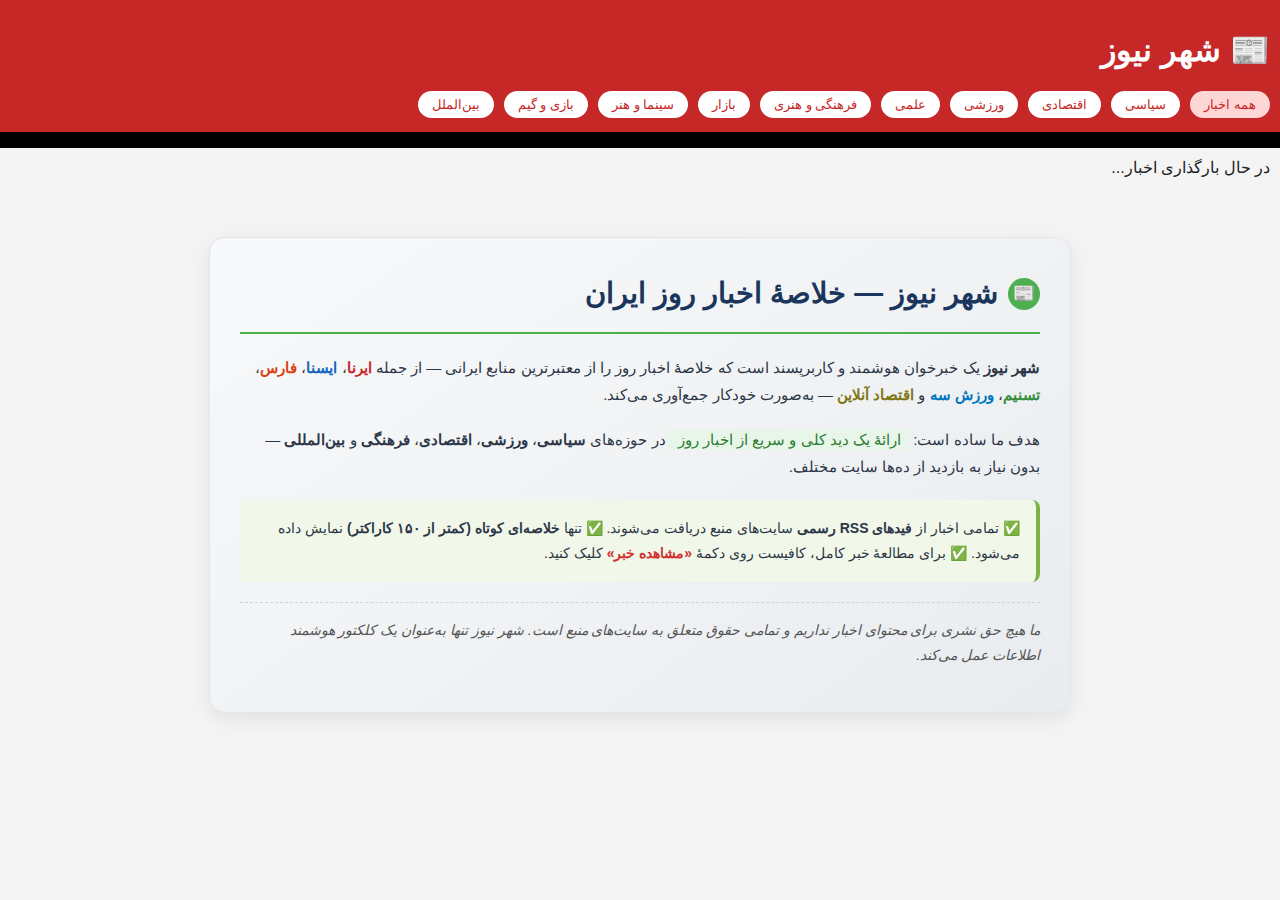
<file: index.html>
<!DOCTYPE html>
<html lang="fa" dir="rtl">
<head>
  <meta charset="UTF-8">
  <meta name="viewport" content="width=device-width, initial-scale=1.0">

  <!-- SEO Essential -->
  <title>شهر نیوز | خلاصه اخبار ایران و جهان — سیاسی، ورزشی، اقتصادی</title>
  <meta name="description" content="شهر نیوز: جدیدترین خلاصه اخبار ایران و جهان از منابع معتبر. اخبار سیاسی، ورزشی، اقتصادی، فرهنگی و بین‌المللی در یک صفحه — بدون کپی محتوا، فقط لینک به منبع.">
  <meta name="keywords" content="اخبار, اخبار روز, خبرخوان, شهر نیوز, اخبار ایران, اخبار ورزشی, اخبار اقتصادی, اخبار سیاسی">
  <meta name="author" content="شهر نیوز">
  <meta name="robots" content="index, follow">

  <!-- Open Graph (for social sharing) -->
  <meta property="og:title" content="شهر نیوز | خلاصه اخبار روز ایران">
  <meta property="og:description" content="آخرین اخبار ایران و جهان — فقط خلاصه + لینک به منبع.">
  <meta property="og:type" content="website">
  <meta property="og:url" content="https://irgardir1.github.io/Shahrnews.ir/">
  <meta property="og:image" content="https://irgardir1.github.io/Shahrnews.ir/og-image.jpg">
  <meta property="og:locale" content="fa_IR">

  <!-- Twitter Card (optional) -->
  <meta name="twitter:card" content="summary_large_image">
  <meta name="twitter:title" content="شهر نیوز | خلاصه اخبار روز">
  <meta name="twitter:description" content="اخبار سیاسی، ورزشی، اقتصادی و فرهنگی ایران">
  <meta name="twitter:image" content="https://irgardir1.github.io/Shahrnews.ir/og-image.jpg">

  <link rel="stylesheet" href="style.css">
  <link href="https://v1.fontapi.ir/css/Vazir" rel="stylesheet">
</head>
<body>

<header>
  <h1>📰 شهر نیوز</h1>
  <nav id="categories"></nav>
</header>

<div id="breaking"></div>
<main id="news">در حال بارگذاری اخبار...</main>

<script src="script.js"></script>
</body>

 <section class="seo-info" style="
  max-width: 800px;
  margin: 50px auto;
  padding: 30px;
  background: linear-gradient(145deg, #f8f9fa, #e9ecef);
  border-radius: 16px;
  box-shadow: 0 6px 20px rgba(0,0,0,0.08);
  border: 1px solid #e0e6ed;
  color: #2d3748;
  line-height: 1.8;
  font-family: 'Vazir', tahoma, sans-serif;
  direction: rtl;
">
  <h2 style="
    font-size: 1.8rem;
    color: #1a365d;
    margin: 0 0 20px;
    padding-bottom: 12px;
    border-bottom: 2px solid #4CAF50;
    display: flex;
    align-items: center;
    gap: 10px;
  ">
    <span style="background: #4CAF50; color: white; width: 32px; height: 32px; border-radius: 50%; display: flex; align-items: center; justify-content: center; font-size: 1.1rem;">📰</span>
    شهر نیوز — خلاصهٔ اخبار روز ایران
  </h2>

  <p style="margin-bottom: 18px; font-size: 15px;">
    <strong>شهر نیوز</strong> یک خبرخوان هوشمند و کاربرپسند است که خلاصهٔ اخبار روز را از معتبرترین منابع ایرانی — از جمله 
    <span style="color: #c62828; font-weight: 600;">ایرنا</span>، 
    <span style="color: #1565c0; font-weight: 600;">ایسنا</span>، 
    <span style="color: #d84315; font-weight: 600;">فارس</span>، 
    <span style="color: #388e3c; font-weight: 600;">تسنیم</span>، 
    <span style="color: #0277bd; font-weight: 600;">ورزش سه</span> و 
    <span style="color: #827717; font-weight: 600;">اقتصاد آنلاین</span> — 
    به‌صورت خودکار جمع‌آوری می‌کند.
  </p>

  <p style="margin-bottom: 18px; font-size: 15px;">
    هدف ما ساده است:  
    <span style="background: #e8f5e9; padding: 2px 8px; border-radius: 6px; color: #2e7d32;">
      ارائهٔ یک دید کلی و سریع از اخبار روز
    </span>  
    در حوزه‌های <strong>سیاسی</strong>، <strong>ورزشی</strong>، <strong>اقتصادی</strong>، <strong>فرهنگی</strong> و <strong>بین‌المللی</strong> — بدون نیاز به بازدید از ده‌ها سایت مختلف.
  </p>

  <div style="
    background: #f1f8e9;
    border-right: 4px solid #7cb342;
    padding: 16px;
    border-radius: 0 8px 8px 0;
    margin: 20px 0;
    font-size: 14px;
  ">
    ✅ تمامی اخبار از <strong>فیدهای RSS رسمی</strong> سایت‌های منبع دریافت می‌شوند.  
    ✅ تنها <strong>خلاصه‌ای کوتاه (کمتر از ۱۵۰ کاراکتر)</strong> نمایش داده می‌شود.  
    ✅ برای مطالعهٔ خبر کامل، کافیست روی دکمهٔ <span style="color: #d32f2f; font-weight: bold;">«مشاهده خبر»</span> کلیک کنید.
  </div>

  <p style="font-size: 14px; color: #555; margin-top: 20px; padding-top: 15px; border-top: 1px dashed #cbd5e0;">
    <em>ما هیچ حق نشری برای محتوای اخبار نداریم و تمامی حقوق متعلق به سایت‌های منبع است.  
    شهر نیوز تنها به‌عنوان یک کلکتور هوشمند اطلاعات عمل می‌کند.</em>
  </p>
</section>
</html>
</file>
<file: style.css>
:root{
  --primary:#c62828;
  --bg:#f4f4f4;
  --card:#ffffff;
  --text:#222;
}

body.dark{
  --bg:#121212;
  --card:#1e1e1e;
  --text:#eee;
}

body{
  margin:0;
  font-family:tahoma, sans-serif;
  background:var(--bg);
  color:var(--text);
}

/* خبر فوری */
#breaking{
  background:#000;
  color:#fff;
  text-align:center;
  padding:8px 10px;
  font-size:14px;
}

/* هدر */
header{
  position:sticky;
  top:0;
  background:var(--primary);
  color:#fff;
  padding:10px;
  z-index:100;
}

.top{
  display:flex;
  justify-content:space-between;
  align-items:center;
}

.top h1{
  font-size:18px;
  margin:0;
}

#darkBtn{
  background:none;
  border:none;
  color:#fff;
  font-size:20px;
  cursor:pointer;
}

/* دسته‌بندی */
nav{
  margin-top:8px;
  display:flex;
  gap:10px;
  overflow-x:auto;
  padding-bottom:4px;
}

nav button{
  background:#fff;
  color:var(--primary);
  border:none;
  padding:6px 14px;
  border-radius:20px;
  font-size:13px;
  white-space:nowrap;
  cursor:pointer;
}

nav button.active{
  background:#ffd6d6;
}

/* لیست اخبار */
main{
  padding:10px;
  display:grid;
  grid-template-columns:repeat(auto-fill,minmax(280px,1fr));
  gap:12px;
}

@media(max-width:600px){
  main{
    grid-template-columns:1fr;
  }
}

/* کارت خبر */
.card{
  background:var(--card);
  border-radius:14px;
  box-shadow:0 2px 8px rgba(0,0,0,.1);
  overflow:hidden;
}

.card img{
  width:100%;
  height:180px;
  object-fit:cover;
}

.content{
  padding:12px;
}

.content h3{
  font-size:15px;
  margin:0 0 6px;
}

.meta{
  font-size:12px;
  opacity:.7;
  margin-bottom:6px;
}

.content p{
  font-size:13px;
  line-height:1.8;
}

.content a{
  color:var(--primary);
  text-decoration:none;
  font-size:13px;
}

.fav{
  background:none;
  border:none;
  font-size:18px;
  cursor:pointer;
}

/* فوتر */
footer{
  text-align:center;
  font-size:12px;
  opacity:.6;
  padding:12px;
}
</file>
